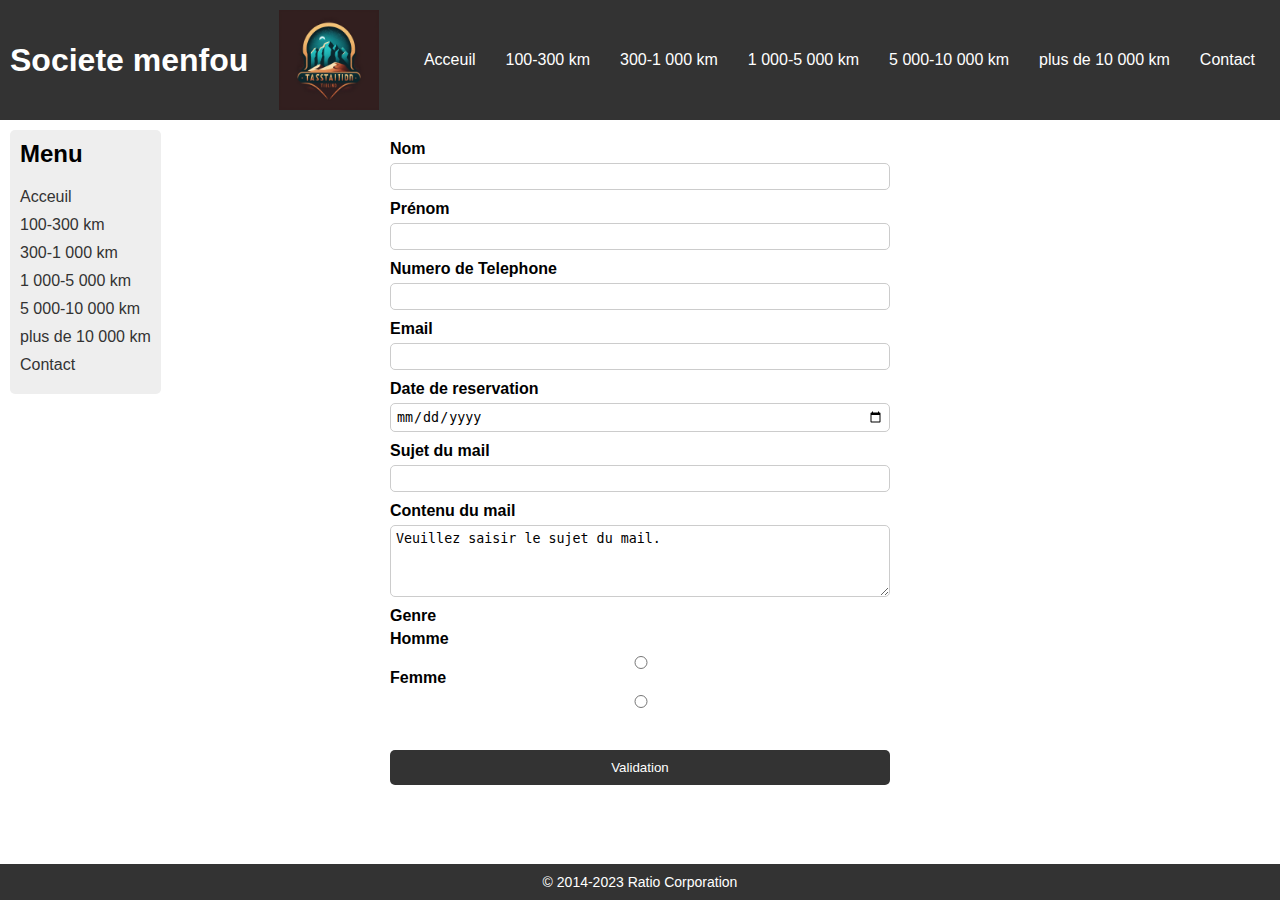
<file: INGdevWeb/ING1GI3-DUCOULOMBIER-QUENTIN/formulaire.html>
<!DOCTYPE html>
<html>
    <head>
        <meta charset="utf-8">
        <link rel="stylesheet" href="./css/style.css" />
        <title>Blog Random</title>
        <script type="text/javascript" src="./js/scriptForm.js"></script>
    </head>
    <body>
        <header id="Header">
            <h1>Societe menfou</h1>
            <img src="./img/testlogo.png" alt="logo of the company" id="logo"/>
            <ul id="ensMenuHor">
                <li id="menuHor"><a href="accueil.html">Acceuil</a></li>
                <li id="menuHor"><a href="product1.html#main100km">100-300 km</a></li>
                <li id="menuHor"><a href="product1.html#main1000km">300-1 000 km</a></li>
                <li id="menuHor"><a href="product1.html">1 000-5 000 km</a></li>
                <li id="menuHor"><a href="product1.html">5 000-10 000 km</a></li>
                <li id="menuHor"><a href="product1.html">plus de 10 000 km</a></li>
                <li id="menuHor"><a href="formulaire.html">Contact</a></li>
            </ul>
            
        </header>
        <section id="Menu">
            <h2>Menu</h2>
            <ul>
                <li><a href="accueil.html">Acceuil</a></li>
                <li><a href="product1.html#main100km">100-300 km</a></li>
                <li><a href="product1.html#main1000km">300-1 000 km</a></li>
                <li><a href="product1.html">1 000-5 000 km</a></li>
                <li><a href="product1.html">5 000-10 000 km</a></li>
                <li><a href="product1.html">plus de 10 000 km</a></li>
                <li><a href="formulaire.html">Contact</a></li>
            </ul>
            
        </section>
        <!--TODO:FINIR-->
        <section id="MainF">
            <section id="mainContact">
                <form action="/checkAnswers" method="post" onsubmit="return validateForm()">
                    <label for="nom">Nom</label>
                    <input type="text" id="nom" name="nom" required="required">
                    <label for="prenom">Prénom</label>
                    <input type="text" id="prenom" name="prenom" required="required">
                    <label for="Telephone">Numero de Telephone</label>
                    <input type="tel" id="Telephone" name="Telephone" required="required">
                    <span id="TelephoneFormat" style="display:none;color:red;">(Format incorrect)</span>
                    <label for="Ema">Email</label>
                    <input type="email" id="Email" name="Email" />
                    <span id="EmailFormat" style="display:none;color:red;">(Format incorrect)</span>
                    <label for="dReserva">Date de reservation</label>
                    <input type="date" id="dReserva" name="dReserva" required="required" \>
                    <label for="sMail">Sujet du mail</label>
                    <input type="text" id="sMail" name="sMail"  required="required" \>
                    <label for="cMail">Contenu du mail</label>
                    <textarea id="cMail" name="cMail" rows="4">Veuillez saisir le sujet du mail.</textarea>
                    <label>Genre</label>
                    <label for="Homme">Homme</label>
                    <input type="radio" id="Homme" name="Genre" value="Homme">
                    <label for="Femme">Femme</label>
                    <input type="radio" id="Femme" name="Genre" value="Femme">
                    <p></p>
                    <input type="submit" id="validation" name="validation" value="Validation">
                </form>
            </section>
        </section>
        
        <footer id="Footer">
            <p class="Copyright">&#169 2014-2023 Ratio Corporation</p>
        </footer>
    </body>
</html>
</file>
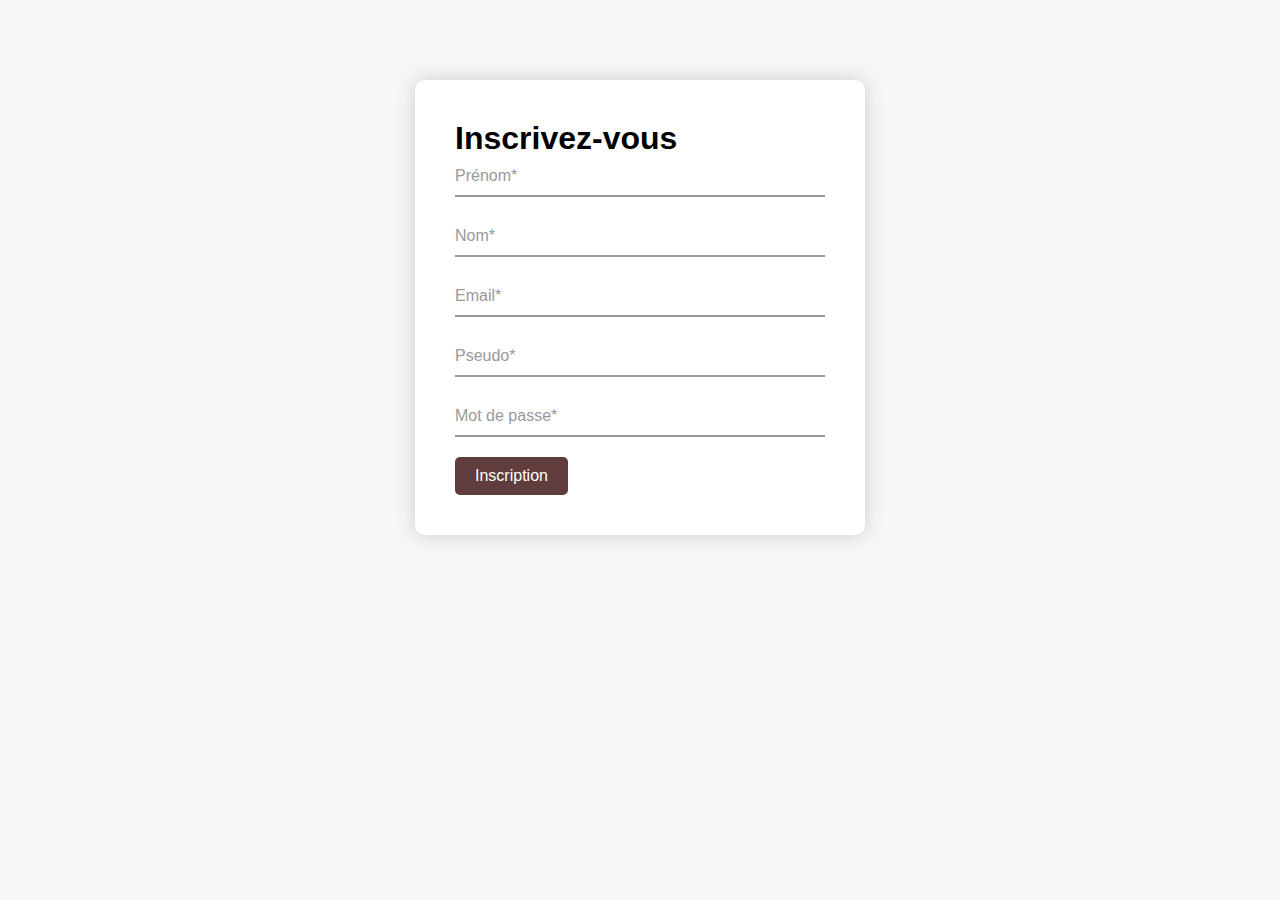
<file: INGdevWeb/ING1GI3-DUCOULOMBIER-QUENTIN/html/inscription.html>
<!--TODO: Rajouter le fait de pouvoir voir le mdp (ca prend 10 sec en js type=pasword devient texte)-->

<!DOCTYPE html>
<html>
    <head>
        <meta charset="utf-8">
        <title>Inscription</title>
        <link rel="stylesheet" type="text/css" href="../css/inscription.css"/>
        <link rel="icon" type="image/png" href="../img/testlogo.png"/>

    </head>
    <body>

      <div class="form">
        <h1>Inscrivez-vous</h1>
        <form action="../php/enregistrer.php" method="POST">
          <div class="input-container ic2">
            <input type="text" name="prenom" id="prenom" class="input" placeholder=" " required/>
            <div class="cut"></div>
            <label for="prenom" class="placeholder">Prénom*</label>
            </div>
            <div class="input-container ic2">
              <input  type="text" name="nom" id="nom" class="input" placeholder=" " required/>
              <div class="cut"></div>
              <label for="nom" class="placeholder">Nom*</label>
            </div>
            <div class="input-container ic2">
              <input  input type="email" id="email" name="email" size="30" class="input" placeholder=" " required/>
              <div class="cut"></div>
              <label for="email" class="placeholder">Email*</label>
            </div>
            <div class="input-container ic2">
              <input input type="text" id="pseudo" name="pseudo" class="input" placeholder=" " required/>
              <div class="cut"></div>
                <label for="pseudo" class="placeholder">Pseudo*</label>
            </div>
            <div class="input-container ic2">
              <input type="password" id="password" name="password" class="input" placeholder=" " required/>
              <div class="cut"></div>
              <label for="password" class="placeholder">Mot de passe*</label>
            </div>
            <p><input type="submit" value="Inscription" class="submit" required></p>

        </form>

</html>
</file>
<file: INGdevWeb/ING1GI3-DUCOULOMBIER-QUENTIN/css/style.css>
body {
  margin: 0;
  font-family: Arial, sans-serif;
}

/* Header */
#Header {
  background-color: #333;
  color: #fff;
  padding: 10px;
  display: flex;
  justify-content: space-between;
  align-items: center;
}

#Header h1 {
  margin: 0;
}

#Header #logo {
  width: 100px;
}

#Header ul {
  margin: 0;
  padding: 0;
  list-style: none;
  display: flex;
}

#Header ul li{
  margin: 0 10px;
}

#Header ul li a {
  color: #fff;
  text-decoration: none;
  padding: 5px;
  border-radius: 5px;
}

#Header ul li a:hover, #Header .boutonDeco:hover{
  background-color: #fff;
  color: #333;
}



.boutonDeco {
  font-size: 16px;
  padding: 1px 7px;
  border: none;
  background-color: #480d0d;
  color: #fff;
  border-radius: 5px;
  cursor: pointer;
  
}

/* Menu */
#Menu {
  background-color: #eee;
  padding: 10px;
  margin: 10px;
  border-radius: 5px;
  position:fixed
  
}

#Menu h2 {
  margin-top: 0;
}

#Menu ul {
  list-style: none;
  margin: 0;
  padding: 0;
}

#Menu li {
  margin-bottom: 10px;
}

#Menu a {
  text-decoration: none;
  color: #333;
}

#Menu a:hover {
  text-decoration: underline;
}

/* Section principale */
#Main {
 
  padding: 20px;
  margin-left: 20%;
}

#MainF {
  padding: 20px;;
}

#Main h2 {
  margin-top: 1em;
}

table {
  border-collapse: collapse;
  width: 100%;
}

table th,
table td {
  border: 1px solid #ddd;
  padding: 8px;
  text-align: left;
}

table th {
  background-color: #333;
  color: #fff;
}

table td:last-child {
  text-align: center;
}

table .stock {
  font-weight: bold;
}

table .imgIll {
  width: 60px;
  height: 60px;
  border-radius: 50%;
}

/* Formulaire de commande */
table button, table input, .bouton {
  font-size: 16px;
  padding: 5px 10px;
  border: none;
  background-color: #333;
  color: #fff;
  border-radius: 5px;
  cursor: pointer;
  margin-right: 5px;
  margin-top: 3px;
}

table button:hover,
table input:hover {
  background-color: #555;
}


table input[type="text"]{
  width: 50px;
  text-align: center;
}

table .add-to-cart {
  background-color: #f00;
}

table .add-to-cart:hover {
  background-color: #d00;
}

#Formulaire p {
  margin: 0;
}
 
/* Image agrandie */

.imgIll:hover {
  transform: scale(1.8);
  transition: transform 0.5s;
}

/* Footer */

#Footer {
  background-color: #333;
  color: #fff;
  padding: 10px;
  text-align: center;
  margin-top: 5%;
  position:absolute;
  bottom: 0;
  left:0;
  right: 0;
}

#Footer p,
#FooterF p {
  margin: 0;
  font-size: 14px;
}

#FooterF {
  background-color: #333;
  color: #fff;
  padding: 10px;
  text-align: center;
  margin-top: 5%;
}

/* Formulaire */

#mainContact {
    max-width: 500px;
    margin: 0 auto;
}

#mainContact form {
  display: flex;
  flex-direction: column;
}

#mainContact label {
  font-weight: bold;
  margin-bottom: 5px;
}

#mainContact input[type="text"],
#mainContact input[type="tel"],
#mainContact input[type="email"],
#mainContact input[type="date"],
#mainContact textarea,
#mainContact select {

  padding: 5px;
  margin-bottom: 10px;
  border-radius: 5px;
  border: 1px solid #ccc;
}

#mainContact input[type="submit"], #hideStocks {
  
  background-color: #333;
  color: #fff;
  border: none;
  padding: 10px 20px;
  border-radius: 5px;
  cursor: pointer;
  margin-top: 2%;
}

#mainContact input[type="submit"]:hover, #hideStocks:hover {
  background-color: #fff;
  color: #333;
}
</file>
<file: INGdevWeb/ING1GI3-DUCOULOMBIER-QUENTIN/css/inscription.css>
/* Header */
#Header {
  background-color: #333;
  color: #fff;
  padding: 10px;
  display: flex;
  justify-content: space-between;
  align-items: center;
}

#Header h1 {
  margin: 0;
}

#Header #logo {
  width: 100px;
}

#Header ul {
  margin: 0;
  padding: 0;
  list-style: none;
  display: flex;
}

#Header ul li {
  margin: 0 10px;
}

#Header ul li a {
  color: #fff;
  text-decoration: none;
  padding: 5px;
  border-radius: 5px;
}

#Header ul li a:hover {
  background-color: #fff;
  color: #333;
}


* {
  margin: 0;
  padding: 0;
  box-sizing: border-box;
}


body {
  background-color: #f7f7f7;
  font-family: Arial, sans-serif;
  font-size: 16px;
}

/* Formulaire */


.form {
  background-color: #fff;
  width: 450px;
  margin: 80px auto;
  padding: 40px;
  border-radius: 10px;
  box-shadow: 0 0 20px #ccc;
}


#titre {
  font-size: 36px;
  font-weight: bold;
  margin-bottom: 20px;
  text-align: center;
  color: #333;
  margin-bottom: 10px;
}

#titreSecondaire {
  font-size: 24px;
  margin-bottom: 40px;
  text-align: center;
  color: #333;
}


.input-container {
  position: relative;
  margin-bottom: 20px;
}

.input {
  font-size: 16px;
  width: 100%;
  padding: 10px 0;
  border: none;
  border-bottom: 2px solid #999;
  color: #333;
  background-color: transparent;
  transition: all 0.3s ease;
}

.input:focus {
  outline: none;
  border-color: #613C3C;
}

.cut {
  position: absolute;
  top: 0;
  left: 0;
  width: 100%;
  height: 100%;
  pointer-events: none;
  border-bottom: 2px solid transparent;
}

.placeholder {
  position: absolute;
  top: 10px;
  left: 0;
  font-size: 16px;
  color: #999;
  transition: all 0.3s ease;
}

.input:focus + .cut + .placeholder,
.input:not(:focus):valid + .cut + .placeholder {
  color: #613C3C;
  transform: translateY(-30px);
}

.input:not(:placeholder-shown) + .placeholder {
  transform: translateY(-30px);
  color: #613C3C;
}


.submit {
  font-size: 16px;
  background-color: #613C3C;
  color: #fff;
  border: none;
  border-radius: 5px;
  padding: 10px 20px;
  cursor: pointer;
  transition: all 0.3s ease;
}

.submit:hover {
  background-color: #2b1b1b;
}

a {
  text-align: center;
  display: block;
  margin-top: 20px;
  color: #999;
  transition: all 0.3s ease;
}

a:hover {
  color: #613C3C;
}
</file>
